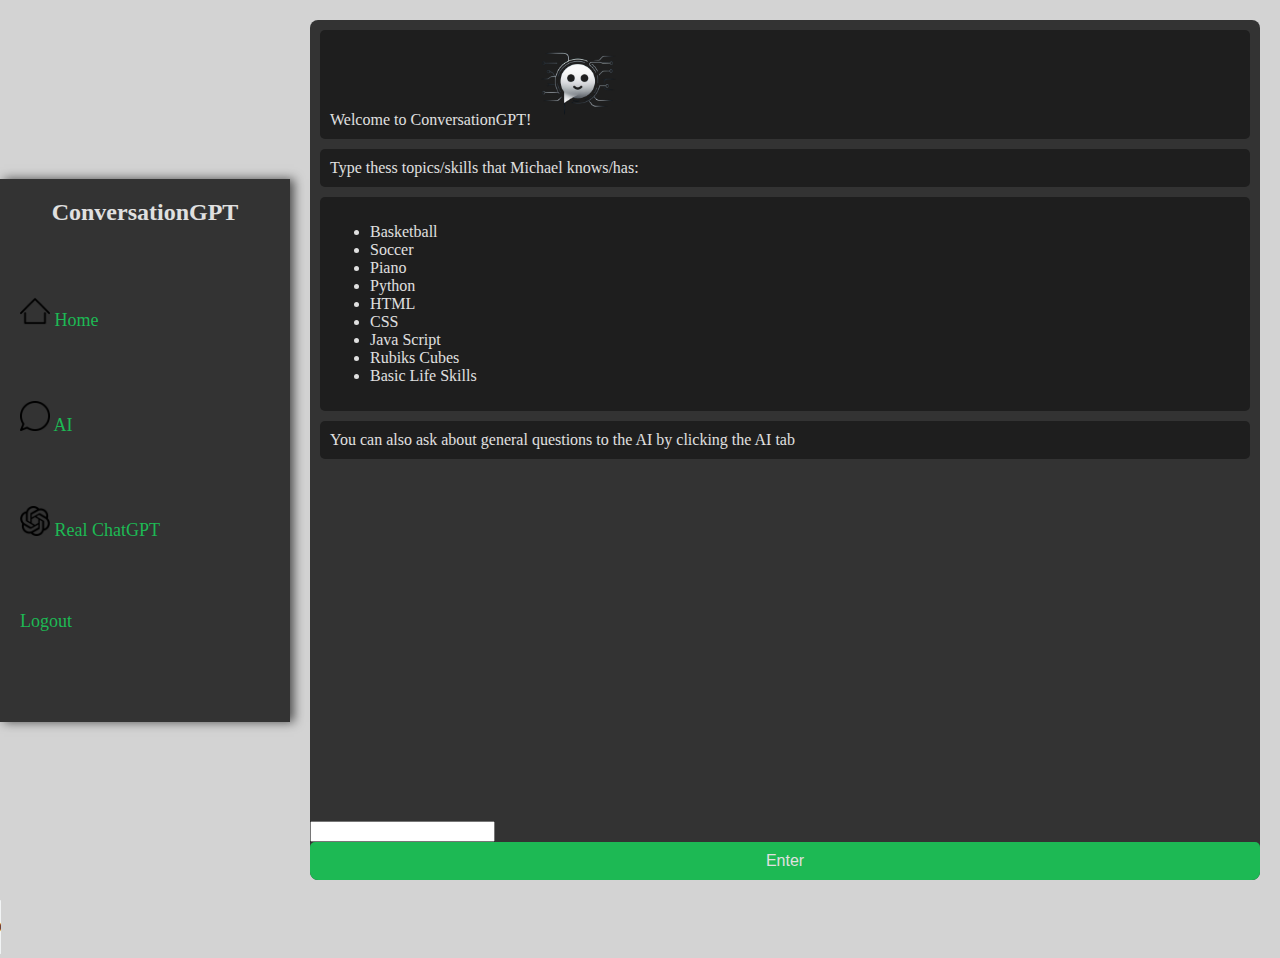
<file: index.html>
<!DOCTYPE html>
<html lang="en">
<head>
    <meta charset="UTF-8">
    <meta name="viewport" content="width=device-width, initial-scale=1.0">
    <title>ConversationGPT</title>
    <link rel="stylesheet" href="styles.css">
    <script src="script.js"></script>
</head>
<body>
    <div class="container">
        <aside class="sidebar">
            <h2>ConversationGPT</h2>
            <ul>
                <li><a href="https://102910abc.github.io/"> <img src="assets/home.png" width="30" height="30"> Home</a></li>
                <li><a href="another_page.html"> <img src="assets/chat.png" width="30" height="30"> AI</a></li>
                <li><a href="https://chatgpt.com/"> <img src="assets/chat-gpt.png" width="30" height="30"> Real ChatGPT</a></li>
                <li><a href="login_page.html">Logout</a></li>
            </ul>
        </aside>    
        <main class="main-content">
            <div class="chat-container">
            
                <div class="messages">
                    <div class="message">Welcome to ConversationGPT!
                        <img src="assets/Designer-removebg-preview.png" width="85" height="85"></div>
                    <div class="message">Type thess topics/skills that Michael knows/has:</div>
                    <div class="message">
                        <ul>
                            <li>Basketball</li>
                            <li>Soccer</li>
                            <li>Piano</li>
                            <li>Python</li>
                            <li>HTML</li>
                            <li>CSS</li>
                            <li>Java Script</li>
                            <li>Rubiks Cubes</li>
                            <li>Basic Life Skills</li>
                        </ul>
                    </div>
                    <div class="message">You can also ask about general questions to the AI by clicking the AI tab</div>
                    <div id="response"></div>
                </div>
                <form id="interact">
                    <input id="input" type="text">
                    <button type="submit">Enter</button>
                </form>
            </div>
        </main> 
    </div>

    <audio controls autoplay>
        <source src="assets/upbeat-lo-fi-chill-instrumental-music-royalty-free-195449.mp3" type="audio/ogg">
        <source src="assets/upbeat-lo-fi-chill-instrumental-music-royalty-free-195449.mp3" type="audio/mpeg">
      </audio>


</body>
</html>
</file>
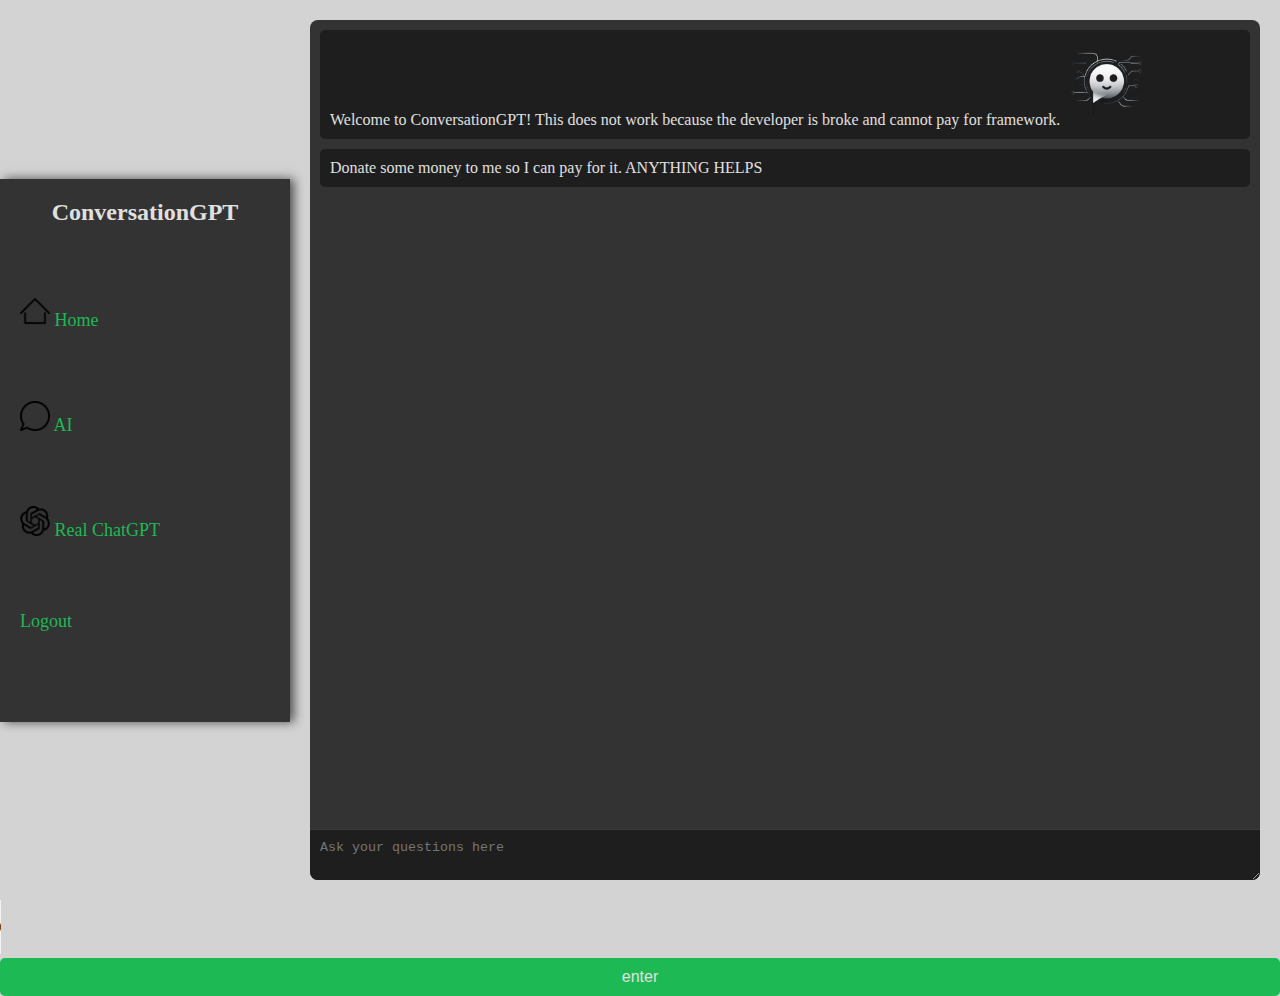
<file: another_page.html>
<!DOCTYPE html>
<html lang="en">
<head>
    <meta charset="UTF-8">
    <meta name="viewport" content="width=device-width, initial-scale=1.0">
    <title>ConversationGPT</title>
    <link rel="stylesheet" href="styles.css">
    <script src="script.js"></script>
</head>
<body>
    <div class="container">
        <aside class="sidebar">
            <h2>ConversationGPT</h2>
            <ul>
                <li><a href="index.html"> <img src="assets/home.png" width="30" height="30"> Home</a></li>
                <li><a href="another_page.html"> <img src="assets/chat.png" width="30" height="30"> AI</a></li>
                <li><a href="https://chatgpt.com/"> <img src="assets/chat-gpt.png" width="30" height="30"> Real ChatGPT</a></li>
                <li><a href="login_page.html">Logout</a></li>
            </ul>
        </aside>    
        <main class="main-content">
            <div class="chat-container">
            
                <div class="messages">
                    <div class="message">Welcome to ConversationGPT! This does not work because the developer is broke and cannot pay for framework.
                        <img src="assets/Designer-removebg-preview.png" width="85" height="85"></div>
                    <div class="message">Donate some money to me so I can pay for it. ANYTHING HELPS</div>

                </div>
                <textarea class="input" placeholder="Ask your questions here"></textarea>
            </div>
        </main>
    </div>

    <audio controls autoplay>
        <source src="assets/upbeat-lo-fi-chill-instrumental-music-royalty-free-195449.mp3" type="audio/ogg">
        <source src="assets/upbeat-lo-fi-chill-instrumental-music-royalty-free-195449.mp3" type="audio/mpeg">
      </audio>

    <form id="enter">
        <button type="submit">enter</button>
    </form>

</body>
</html>
</file>
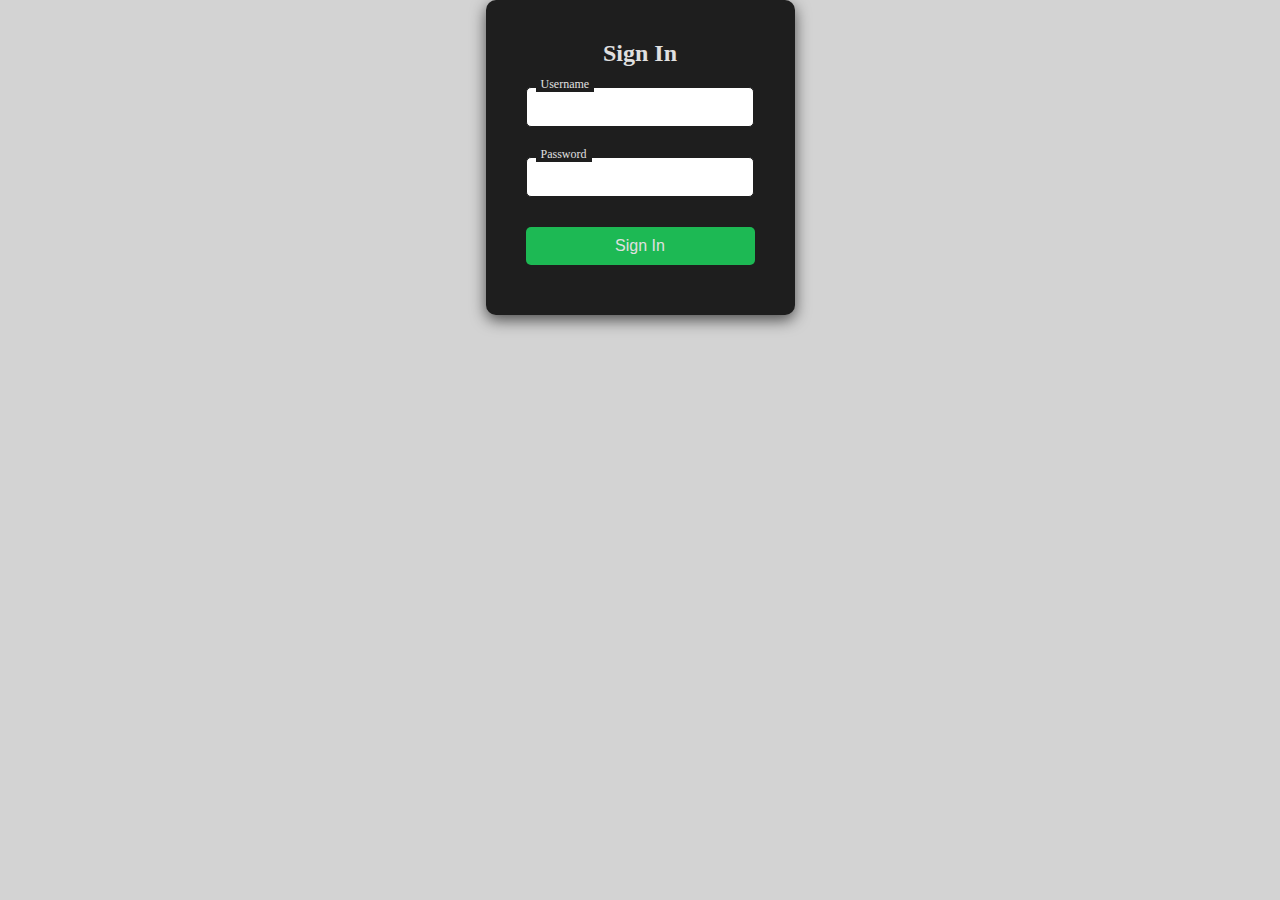
<file: login_page.html>
<!DOCTYPE html>
<html lang="en">
<head>
    <meta charset="UTF-8">
    <meta name="viewport" content="width=device-width, initial-scale=1.0">
    <title>Login Page</title>
    <link rel="stylesheet" href="styles.css">
</head>
<body>
    <div class="container">
        <div class="login-box">
            <h2>Sign In</h2>
            <form id="loginForm">
                <div class="input-group">
                    <input type="text" id="username" required>
                    <label for="username">Username</label>
                </div>
                <div class="input-group">
                    <input type="password" id="password" required>
                    <label for="password">Password</label>
                </div>
                <button type="submit">Sign In</button>
            </form>
            <div id="error-message"></div>
        </div>
    </div>
    <script src="script.js"></script>
</body>
</html>
</file>
<file: styles.css>
body {
    font-family: 'Roboto Slab', 'sans serif';
    margin: 0;
    padding: 0;
    background-color: #D3D3D3;
    color: #E0E0E0;
}

.container {
    display: flex;
    height: 100vh;
}

.sidebar {
    width: 250px;
    background-color: #333333;
    padding: 20px;
    box-shadow: 4px 0 10px rgba(0, 0, 0, 0.64);
}

.sidebar h2 {
    color: #E0E0E0;
    margin-top: 0;
}

.sidebar ul {
    list-style: none;
    padding: 0;
}

.sidebar ul li {
    margin: 70px 0;
}

.sidebar ul li a {
    color: #1DB954;
    text-decoration: none;
    font-size: 18px;
}

.main-content {
    flex: 1;
    display: flex;
    flex-direction: column;
    padding: 20px;
}

.chat-container {
    background-color: #333333;
    border-radius: 8px;
    display: flex;
    flex-direction: column;
    height: calc(100vh - 40px);
    overflow: hidden;
}

.messages {
    flex: 1;
    overflow-y: auto;
    padding: 10px;
}

.message {
    background-color: #1E1E1E;
    border-radius: 5px;
    padding: 10px;
    margin-bottom: 10px;
}

.input {
    border: none;
    border-top: 1px solid #3D3D3D;
    padding: 10px;
    background-color: #1E1E1E;
    color: #E0E0E0;
    width: 100%;
    box-sizing: border-box;
}











.login-body {
    display: flex;
    justify-content: center;
    align-items: center;
    height: 100vh;
    margin: 0;
    font-family: 'Roboto Slab', 'sans serif';
    background-color: #1E1E1E;
}

.container {
    display: flex;
    justify-content: center;
    align-items: center;
    height: 100%;
}

.login-box {
    background: #1E1E1E;
    padding: 40px;
    border-radius: 10px;
    box-shadow: 0 5px 15px rgba(0, 0, 0, 0.64);
}

h2 {
    margin: 0 0 20px;
    text-align: center;
}

.input-group {
    position: relative;
    margin-bottom: 30px;
}

.input-group input {
    width: 90%;
    padding: 10px;
    border: 1px solid #1E1E1E;
    border-radius: 5px;
    font-size: 16px;
}

.input-group label {
    position: absolute;
    top: 10px;
    left: 10px;
    pointer-events: none;
    transition: all 0.2s;
    color: #E0E0E0;
}

.input-group input:focus + label,
.input-group input:not(:placeholder-shown) + label {
    top: -10px;
    left: 10px;
    font-size: 12px;
    color: #E0E0E0;
    background: #1E1E1E;
    padding: 0 5px;
}

button {
    width: 100%;
    padding: 10px;
    border: none;
    border-radius: 5px;
    background-color: #1DB954;
    color: #E0E0E0;
    font-size: 16px;
    cursor: pointer;
}

button:hover {
    background-color: #158c3f;
}

#error-message {
    color: red;
    text-align: center;
    margin-top: 10px;
}
</file>
